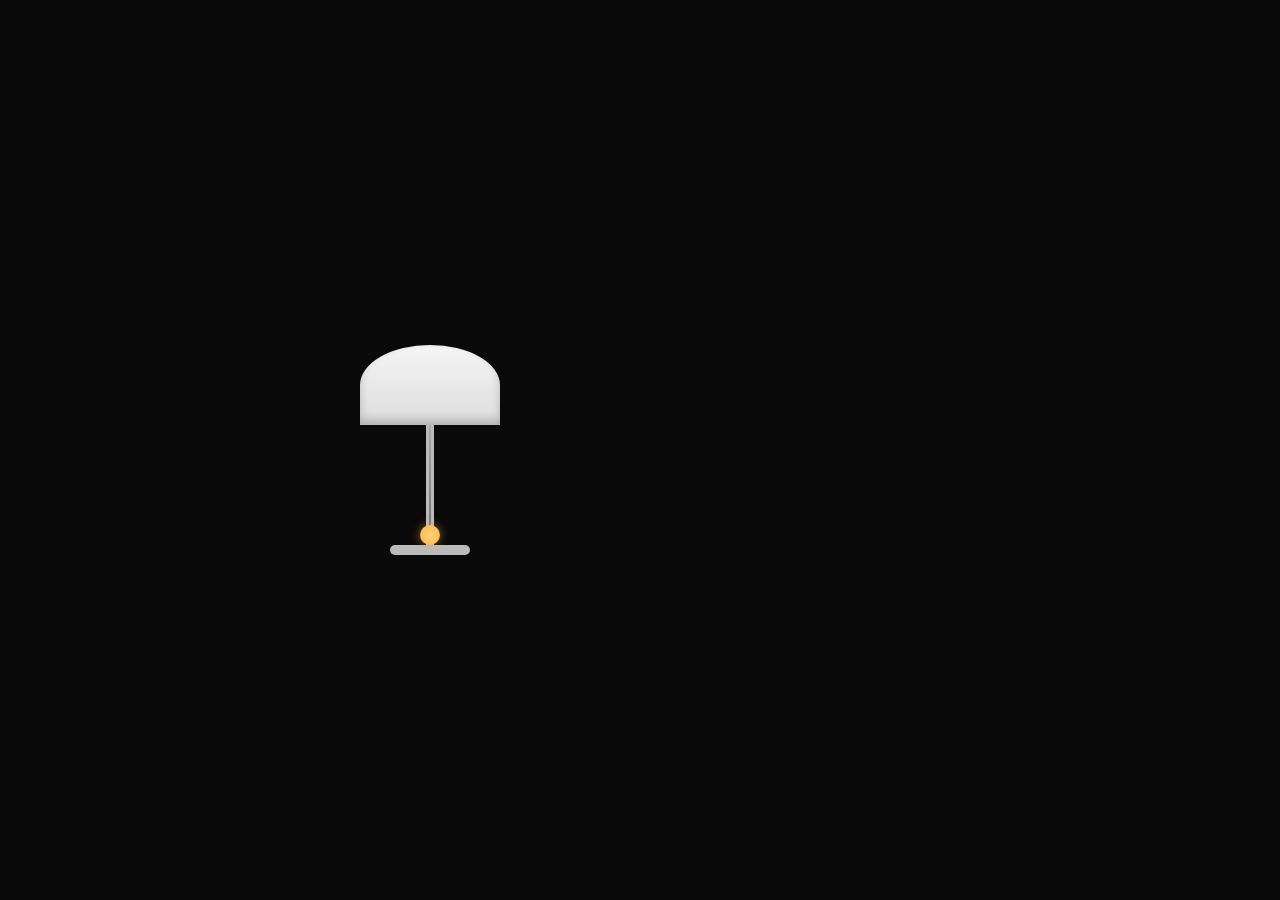
<file: index.html>
<!DOCTYPE html>
<html lang="pt">
<head>
    <meta charset="UTF-8">
    <meta name="viewport" content="width=device-width, initial-scale=1.0, maximum-scale=1.0, user-scalable=no">
    <title>Lamp Experience</title>
    <link rel="stylesheet" href="style.css">
</head>
<body>

<div class="ambient" id="ambient"></div>

<div class="container">
    <div class="lamp">
        <div class="shade"></div>
        <div class="cord-wrap" id="cord-area">
            <div class="cord" id="cord">
                <div class="rope"></div>
                <div class="knob"></div>
            </div>
        </div>
        <div class="stem"></div>
        <div class="base"></div>
    </div>

    <div class="login hidden" id="login">
        <h2>Bem-vinda</h2>
        <input type="text" id="name" placeholder="Teu nome" autocomplete="off">
        <input type="password" placeholder="Palavra-passe">
        <button id="btn">Entrar</button>
    </div>
</div>

<div class="overlay hidden" id="overlay">
    <div class="card" id="cardContent"></div>
</div>

<script src="script.js"></script>
</body>
</html>
</file>
<file: style.css>
* {
    margin: 0;
    padding: 0;
    box-sizing: border-box;
    font-family: 'Segoe UI', Tahoma, Geneva, Verdana, sans-serif;
}

body {
    min-height: 100vh;
    display: flex;
    justify-content: center;
    align-items: center;
    background: #0a0a0a;
    overflow: hidden;
    padding: 20px;
}

/* LUZ AMBIENTE */
.ambient {
    position: fixed;
    inset: 0;
    background: radial-gradient(circle, #ffd27a33, transparent 60%);
    opacity: 0;
    transition: 0.8s ease-in-out;
    pointer-events: none;
}

.container {
    display: flex;
    flex-direction: column; /* Vertical no mobile */
    gap: 50px;
    align-items: center;
    justify-content: center;
    width: 100%;
    z-index: 10;
}

@media(min-width: 769px) {
    .container {
        flex-direction: row;
        gap: 100px;
    }
}

/* LÂMPADA */
.lamp {
    position: relative;
    width: 140px;
    display: flex;
    flex-direction: column;
    align-items: center;
}

.shade {
    width: 100%;
    height: 80px;
    background: linear-gradient(#f5f5f5, #ddd);
    border-radius: 50% 50% 0 0;
    box-shadow: inset 0 -5px 10px rgba(0,0,0,0.2);
    z-index: 2;
}

.cord-wrap {
    position: absolute;
    top: 60px;
    left: 50%;
    transform: translateX(-50%);
    padding: 20px 40px; /* Área de toque ampliada */
    cursor: grab;
    z-index: 1;
    touch-action: none; /* Importante para mobile */
}

.cord-wrap:active { cursor: grabbing; }

.cord {
    display: flex;
    flex-direction: column;
    align-items: center;
    will-change: transform;
}

.rope {
    width: 2px;
    height: 100px;
    background: linear-gradient(#aaa, #777);
}

.knob {
    width: 20px;
    height: 20px;
    border-radius: 50%;
    background: radial-gradient(circle, #ffd27a, #ffb347);
    box-shadow: 0 0 10px rgba(255,180,80,0.5);
}

.stem {
    width: 8px;
    height: 120px;
    background: #bbb;
}

.base {
    width: 80px;
    height: 10px;
    background: #bbb;
    border-radius: 10px;
}

/* LOGIN */
.login {
    backdrop-filter: blur(15px);
    background: rgba(255, 255, 255, 0.05);
    padding: 30px;
    border-radius: 20px;
    width: 100%;
    max-width: 320px;
    color: #fff;
    transition: 0.6s cubic-bezier(0.175, 0.885, 0.32, 1.275);
    border: 1px solid rgba(255,255,255,0.1);
}

.hidden {
    opacity: 0;
    transform: translateY(30px);
    pointer-events: none;
}

.login h2 { margin-bottom: 15px; text-align: center; }

.login input {
    width: 100%;
    margin: 10px 0;
    padding: 12px;
    border-radius: 8px;
    border: none;
    background: rgba(255,255,255,0.9);
}

button {
    width: 100%;
    padding: 12px;
    border: none;
    border-radius: 10px;
    background: linear-gradient(45deg, #ffd27a, #ffb347);
    color: #442e00;
    font-weight: bold;
    cursor: pointer;
    margin-top: 10px;
}

/* CARD FINAL */
.overlay {
    position: fixed;
    inset: 0;
    display: flex;
    justify-content: center;
    align-items: center;
    backdrop-filter: blur(12px);
    z-index: 100;
}

.card {
    background: #1a1a1a;
    padding: 40px 30px;
    border-radius: 24px;
    max-width: 360px;
    width: 90%;
    color: #fff;
    text-align: center;
    border: 1px solid #ffd27a44;
    box-shadow: 0 20px 40px rgba(0,0,0,0.5);
}

.choco-btn {
    animation: pulse 1.5s infinite;
}

@keyframes pulse {
    0% { transform: scale(1); }
    50% { transform: scale(1.05); }
    100% { transform: scale(1); }
}

.chocolate { font-size: 60px; margin-top: 20px; }
.character { font-size: 50px; }
</file>
